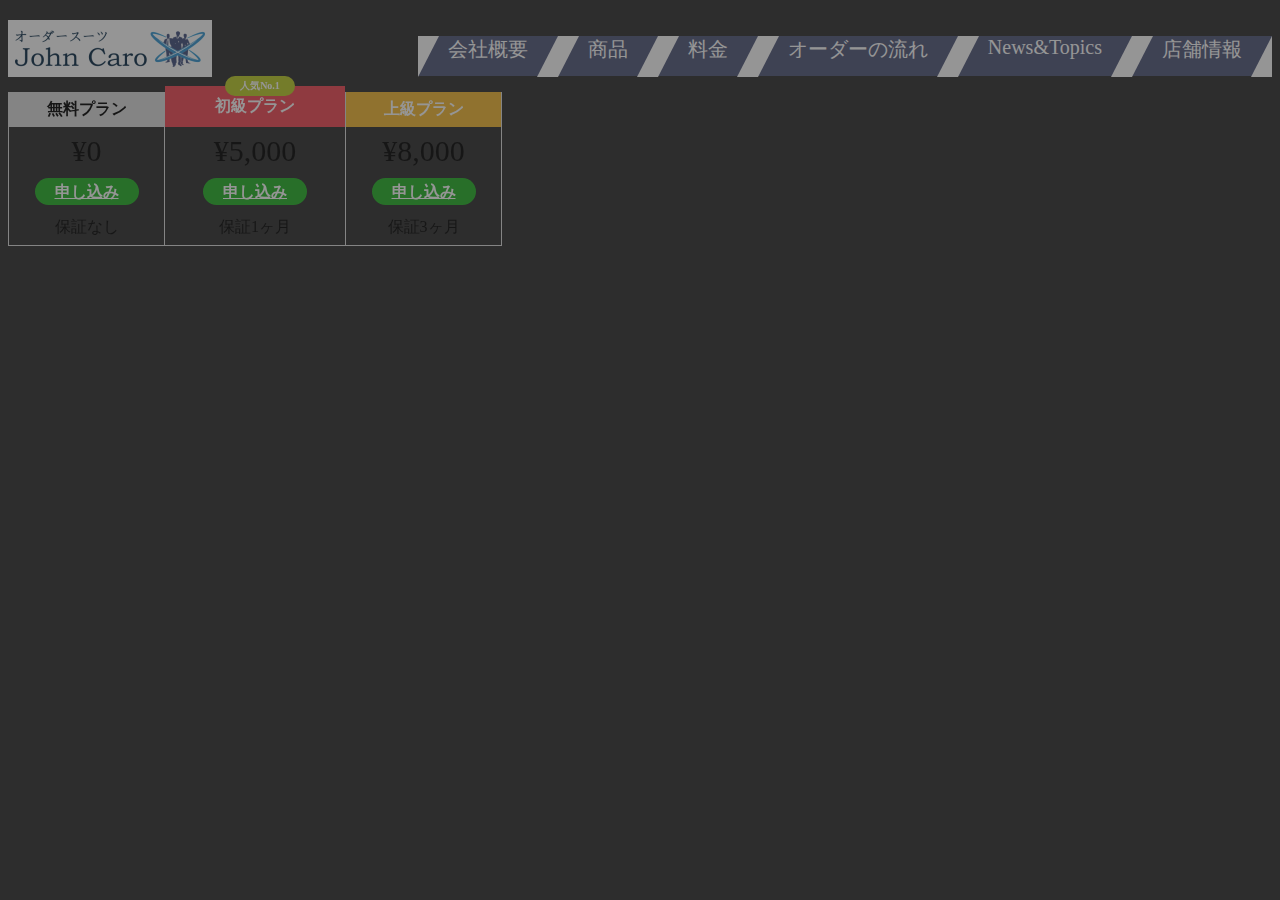
<file: fee.html>
<!DOCTYPE html>
<html lang="ja">
<head>
    <meta charset="UTF-8">
    <meta name="viewport" content="width=device-width, initial-scale=1.0">
    <meta http-equiv="X-UA-Compatible" content="ie=edge">
    <title>料金</title>
    <link rel="stylesheet" href="fee.css">
</head>
<body>
    <header>
        <nav>
            <div class="toppic">
                <a href="./index.html"><img src="img/rogo.png" alt=""></a>

            </div>


            <div class="top-nav">
                <ul class="list">
                    <li>
                        <a class="top-a" href="./profilecompany.html">会社概要</a>
                    </li>

                    <li>
                        <a class="top-a" href="./product.html">商品</a>
                    </li>

                    <li>
                        <a class="top-a" href="./fee.html">料金</a>
                    </li>

                    <li>
                        <a class="top-a" href="./orders.html">オーダーの流れ</a>
                    </li>

                    <li>
                        <a class="top-a" href="./newstopics.html">News&Topics</a>
                    </li>

                    <li>
                        <a class="top-a" href="">店舗情報</a>
                    </li>
                </ul>
            </div>


        </nav>
    </header>

    <main>
        <table>
            <tr>
              <th>無料プラン</th>
              <th class="popular"><span class="inner"><span class="no1">人気No.1</span>初級プラン</span></th>
              <th>上級プラン</th>
            </tr>
            <tr>
              <td>¥0</td>
              <td class="popular">¥5,000</td>
              <td>¥8,000</td>
            </tr>
            <tr>
              <td><a href="#">申し込み</a></td>
              <td><a href="#">申し込み</a></td>
              <td><a href="#">申し込み</a></td>
            </tr>
            <tr>
              <td>保証なし</td>
              <td class="popular">保証1ヶ月</td>
              <td>保証3ヶ月</td>
            </tr>
          </table>
    </main>
</body>
</html>
</file>
<file: fee.css>
body{
    background-color: #2d2d2d;
    opacity: 50%;
}


header nav{
    display: flex;
}

header{
    margin-top: 20px;
}

/* nav */
        .top-nav{
            /* text-align: right; */
            /* margin-right: auto; */
            /* display: inline-block; */
            margin-left: auto;
            
        }
        .list{
            display: flex;
            justify-content: flex-end;
            list-style: none;
            /* width: 70vw;     */
        }
        
        .a{
            margin:1px; 
        }
        
        .div{
            display: inline-block;
        }
        .footer-ul{
            text-align: right;
            display: inline-block;
        }
        .footer-list{
            display: flex;
            list-style: none;
        }
        
        .top-a{
            color: white;
            text-decoration: none;
        }
        
        .top-a {
            position: relative;
            display: inline-block;
            text-decoration: none;
            padding: 0 30px;
            font-size: 19px;
            height: 40px;
            line-height: 40px!;
            vertical-align: middle;
            background: #51587b;
            font-size: 20px;
            color: rgb(255, 255, 255);
            transition: .4s;
          }
        
          .top-a:before {
            position: absolute;
            content: '';
            left: 0;
            top: 0;
            width: 0;
            height: 0;
            border: none;
            border-left: solid 21px white;
            border-bottom: solid 41px transparent;
            z-index: 1;
            transition: .4s;
          }
          
          .top-a:after {
            position: absolute;
            content: '';
            right: 0;
            top: 0;
            width: 0;
            height: 0;
            border: none;
            border-left: solid 21px transparent;
            border-bottom: solid 41px white;
            z-index: 1;
            transition: .4s;
          }
          
          .top-a:hover:before, .a:hover:after {
            border-left-width: 25px;
          }
          
          .top-a:hover {
            background: #2c3148;
          }
        
/* nav */

table{
    border-collapse: collapse;
    border-spacing: 0;
    table-layout: fixed;
    width: 490px;
  }
  
  table tr:last-child{
    border-bottom:solid 1px #ddd;
  }
  
  table th{
    text-align: center;
    padding: 7px 0;
    border-right:solid 1px #ddd;
    border-left:solid 1px #ddd;
    width: 155px;
  }
  
  table th:nth-child(1){
    background-color:#dddddd;
  }
  
  table th:nth-child(3){
    background-color:#f5b932;
    color: white;
  }
  
  table tr:nth-child(2) td{
    font-size: 30px;
  }
  
  table td{
    text-align: center;
    padding: 7px 0;
    border-right:solid 1px #ddd;
    border-left:solid 1px #ddd;
    width: 155px;
  }
  
  table td a{
    background-color: #25b327;
    color: white;
    padding:5px 20px;
    border-radius: 30px;
    font-weight: bold;
  }
  
  table .popular{
    width: 180px;
  }
  
  table th.popular{
    position: relative;
  }
  
  table th.popular span.no1{
    position: absolute;
    top: -10px;
    left:calc(50% - 30px);
    background: #bdcc28;
    width: 60px;
    font-size: 10px;
    border-radius: 15px;
    line-height: 1;
    padding: 5px;
  }
  
  table th.popular span.inner{
    position: absolute;
    color:white;
    background-color: #f34955;
    left: 0;
    bottom: 0;
    display: block;
    width: 180px;
    padding: 10px 0;
  }
</file>
